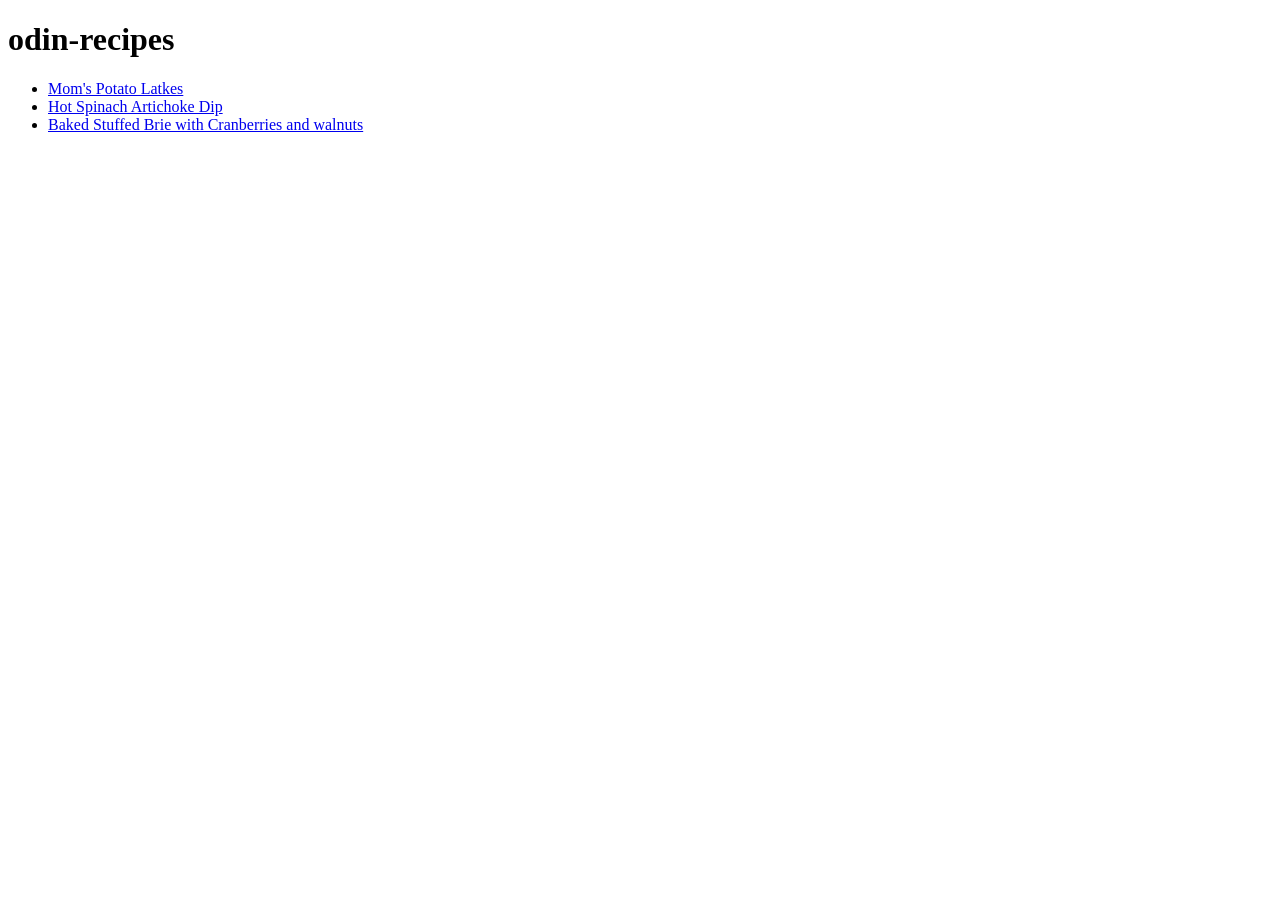
<file: index.html>
<!DOCTYPE html>
<html lang="en">
<head>
    <title>Recipes</title>
</head>    
<body>
    <h1>odin-recipes</h1>
    
    <ul>
        <li><a href="recipes/patatoe.html">Mom's Potato Latkes</a></li>
        <li><a href="recipes/patatoe.html">Hot Spinach Artichoke Dip</a></li>
        <li><a href="recipes/patatoe.html">Baked Stuffed Brie with Cranberries and walnuts</a></li>
      </ul>
</body>
</file>
